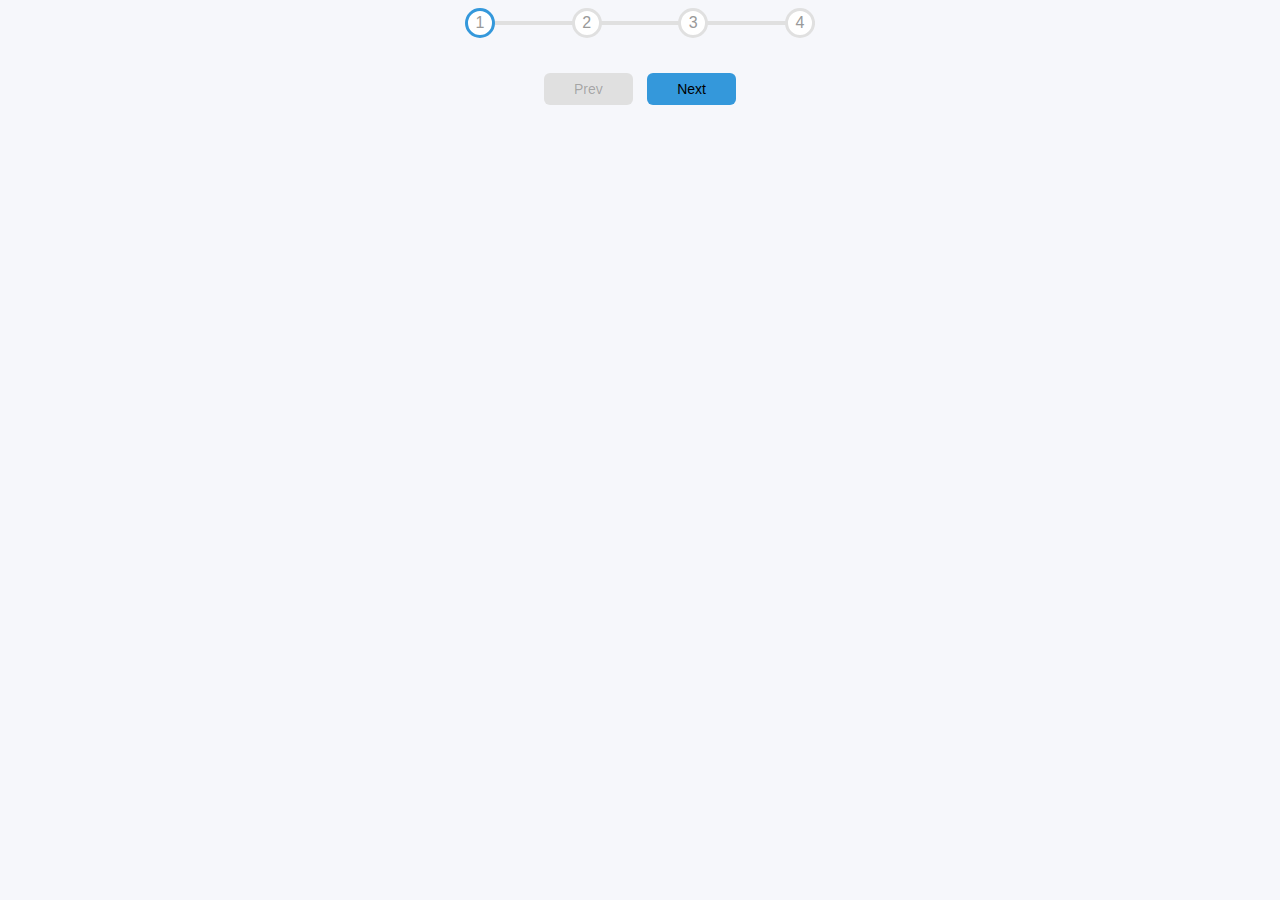
<file: p50trav/p02-progress-steps/index.html>
<!doctype html>
<html lang="en">
<head>
    <meta charset="UTF-8">
    <meta name="viewport"
          content="width=device-width, user-scalable=no, initial-scale=1.0, maximum-scale=1.0, minimum-scale=1.0">
    <meta http-equiv="X-UA-Compatible" content="ie=edge">
    <title>Progress Steps</title>
    <link rel="stylesheet" href="style.css">
</head>
<body>

<div class="container">
    <div class="progress-container">
        <div class="progress" id="progress"></div>
        <div class="circle active">1</div>
        <div class="circle">2</div>
        <div class="circle">3</div>
        <div class="circle">4</div>
    </div>

    <button class="btn" id="prev" disabled>Prev</button>
    <button class="btn" id="next" >Next</button>
</div>

<script src="script.js"></script>
</body>
</html>
</file>
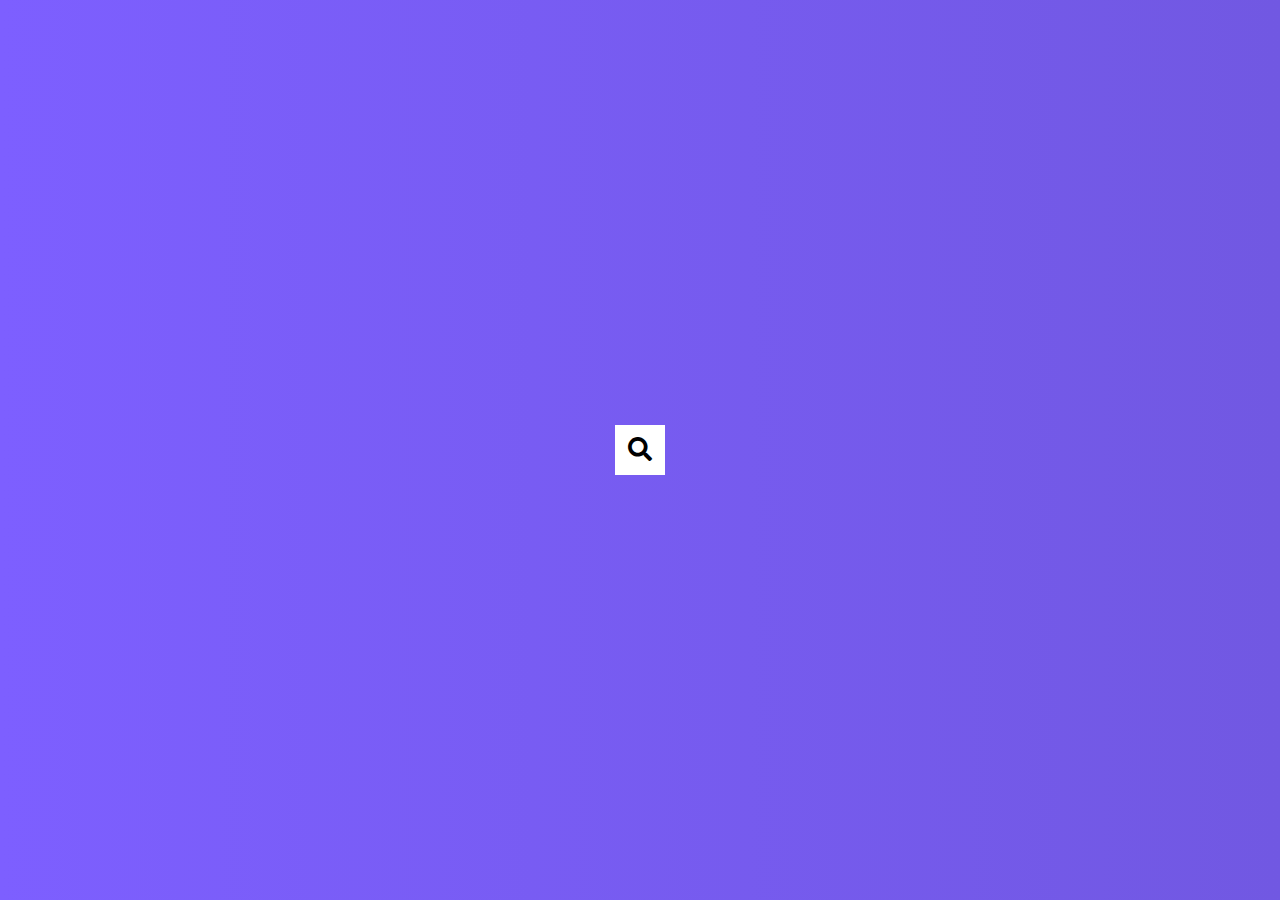
<file: p50trav/p04-hidden-search/index.html>
<!doctype html>
<html lang="en">
<head>
    <meta charset="UTF-8">
    <meta name="viewport"
          content="width=device-width, user-scalable=no, initial-scale=1.0, maximum-scale=1.0, minimum-scale=1.0">
    <meta http-equiv="X-UA-Compatible" content="ie=edge">
    <title>Hidden search</title>
    <link rel="stylesheet" href="https://cdnjs.cloudflare.com/ajax/libs/font-awesome/5.15.3/css/all.min.css" />
    <link rel="stylesheet" href="style.css">
</head>
<body>

<div class="search">
    <input type="text" class="input" placeholder="Search...">
    <button class="btn"><i class="fa fa-search"></i></button>
</div>


<script src="script.js"></script>
</body>
</html>
</file>
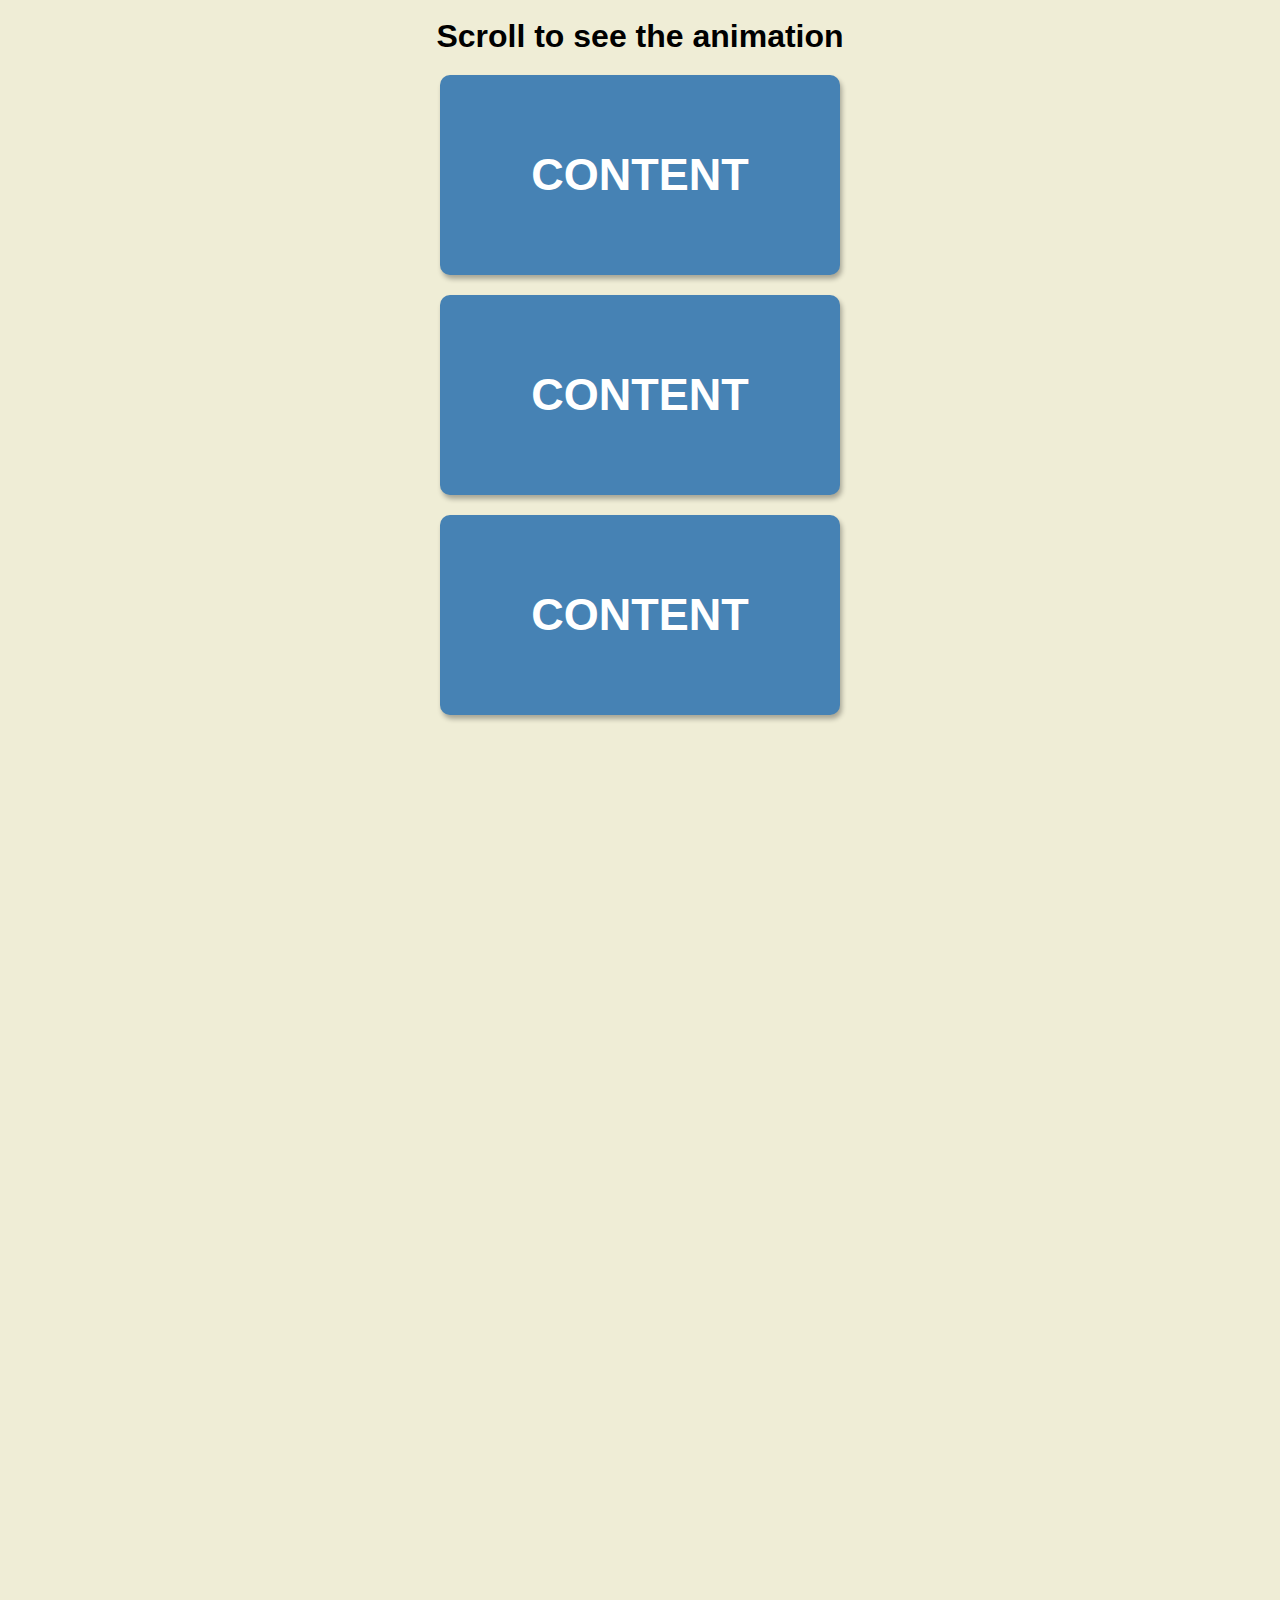
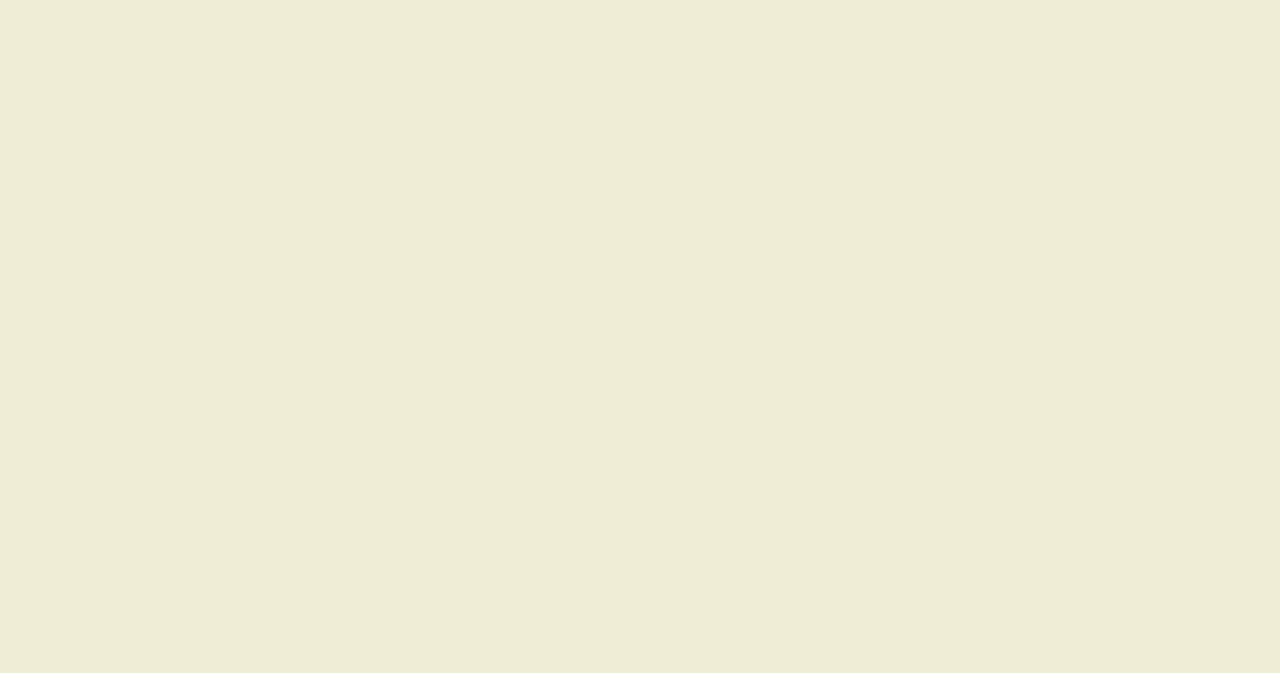
<file: p50trav/p06-scroll-animation/index.html>
<!doctype html>
<html lang="en">
<head>
    <meta charset="UTF-8">
    <meta name="viewport"
          content="width=device-width, user-scalable=no, initial-scale=1.0, maximum-scale=1.0, minimum-scale=1.0">
    <meta http-equiv="X-UA-Compatible" content="ie=edge">
    <title>Scroll animation</title>
    <link rel="stylesheet" href="style.css">
</head>
<body>

    <h1>Scroll to see the animation</h1>

    <div class="box">
        <h2>CONTENT</h2>
    </div>
    <div class="box">
        <h2>CONTENT</h2>
    </div>
    <div class="box">
        <h2>CONTENT</h2>
    </div>
    <div class="box">
        <h2>CONTENT</h2>
    </div>
    <div class="box">
        <h2>CONTENT</h2>
    </div>
    <div class="box">
        <h2>CONTENT</h2>
    </div>
    <div class="box">
        <h2>CONTENT</h2>
    </div>
    <div class="box">
        <h2>CONTENT</h2>
    </div>
    <div class="box">
        <h2>CONTENT</h2>
    </div>
    <div class="box">
        <h2>CONTENT</h2>
    </div>
<script src="script.js"></script>
</body>
</html>
</file>
<file: p50trav/p02-progress-steps/style.css>
* {
    box-sizing: border-box;
}

:root {
    --line-border-fill: #3498db;
    --line-border-empty: #e0e0e0;
}

body {
    font-family: 'Roboto Light', sans-serif;
    background-color: #f6f7fb;
    display: flex;
    justify-content: center;
    align-items: center;
}

.container {
    text-align: center;
}
.progress-container {
    display: flex;
    justify-content: space-between;
    position: relative;
    margin-bottom: 30px;
    max-width: 100%;
    width: 350px;
}

.progress-container:before {
    content: '';
    background-color: var(--line-border-empty);
    position: absolute;
    top: 50%;
    left: 0;
    height: 4px;
    width: 100%;
    transform: translateY(-50%);
    z-index: -1;
}

.progress {
    background-color: var(--line-border-fill);
    position: absolute;
    top: 50%;
    left: 0;
    height: 4px;
    width: 0%;
    transform: translateY(-50%);
    z-index: -1;
    transition: all .4s ease;
}

.circle {
    background-color: #fff;
    color: #999;
    border-radius: 50%;
    height: 30px;
    width: 30px;
    display: flex;
    align-items: center;
    justify-content: center;
    border: 3px solid var(--line-border-empty);
    transition: .4s ease;
}

.circle.active {
    border-color: var(--line-border-fill);
}

.btn {
    background-color: var(--line-border-fill);
    border: 0;
    border-radius: 6px;
    color: poiner;
    font-family: inherit;
    padding: 8px 30px;
    margin: 5px;
    font-size: 14px;
}

.btn:active {
    transform: scale(.98);
}

.btn:focus {
    outline: none;
}

.btn:disabled {
    background-color: var(--line-border-empty);
    cursor: not-allowed;
}
</file>
<file: p50trav/p04-hidden-search/style.css>
* {
    padding: 0;
    margin: 0;
    box-sizing: border-box;
}

body {
    background-image: linear-gradient(90deg, #7d5fff, #7158e2);
    display: flex;
    align-items: center;
    justify-content: center;
    height: 100vh;
    margin: 0;
}

.search {
    position: relative;
    height: 50px;
}

.search .input {
    background-color: #fff;
    border: 0;
    font-size: 18px;
    padding: 15px;
    height: 50px;
    width: 50px;
    transition: width 0.3s ease;
}

.btn {
    background-color: #fff;
    border: 0;
    cursor: pointer;
    font-size: 24px;
    position: absolute;
    top: 0;
    left: 0;
    height: 50px;
    width: 50px;
    transition:  transform 0.3s ease;
}

.btn:focus, .input:focus {
    outline: none;
}

.search.active .input {
    width: 200px;
}

.search.active .btn {
    transform: translateX(198px);
}
</file>
<file: p50trav/p06-scroll-animation/style.css>
* {
    box-sizing: border-box;
}

body {
    background-color: #efedd6;
    display: flex;
    flex-direction: column;
    align-items: center;
    justify-content: center;
    font-family: sans-serif;
    overflow-x: hidden;
}

h1 {
    margin: 10px;
}

.box {
    background-color: steelblue;
    color: #fff;
    display: flex;
    align-items: center;
    justify-content: center;
    width: 400px;
    height: 200px;
    margin: 10px;
    border-radius: 10px;
    box-shadow: 2px 4px 5px rgba(0,0,0,.3);
    transform: translateX(400%);
    transition: transform .4s ease;
}

.box:nth-of-type(even) {
    transform: translateX(-400%);
}

.box.show {
    transform: translateX(0);
}
.box h2 {
    font-size: 45px;
}
</file>
